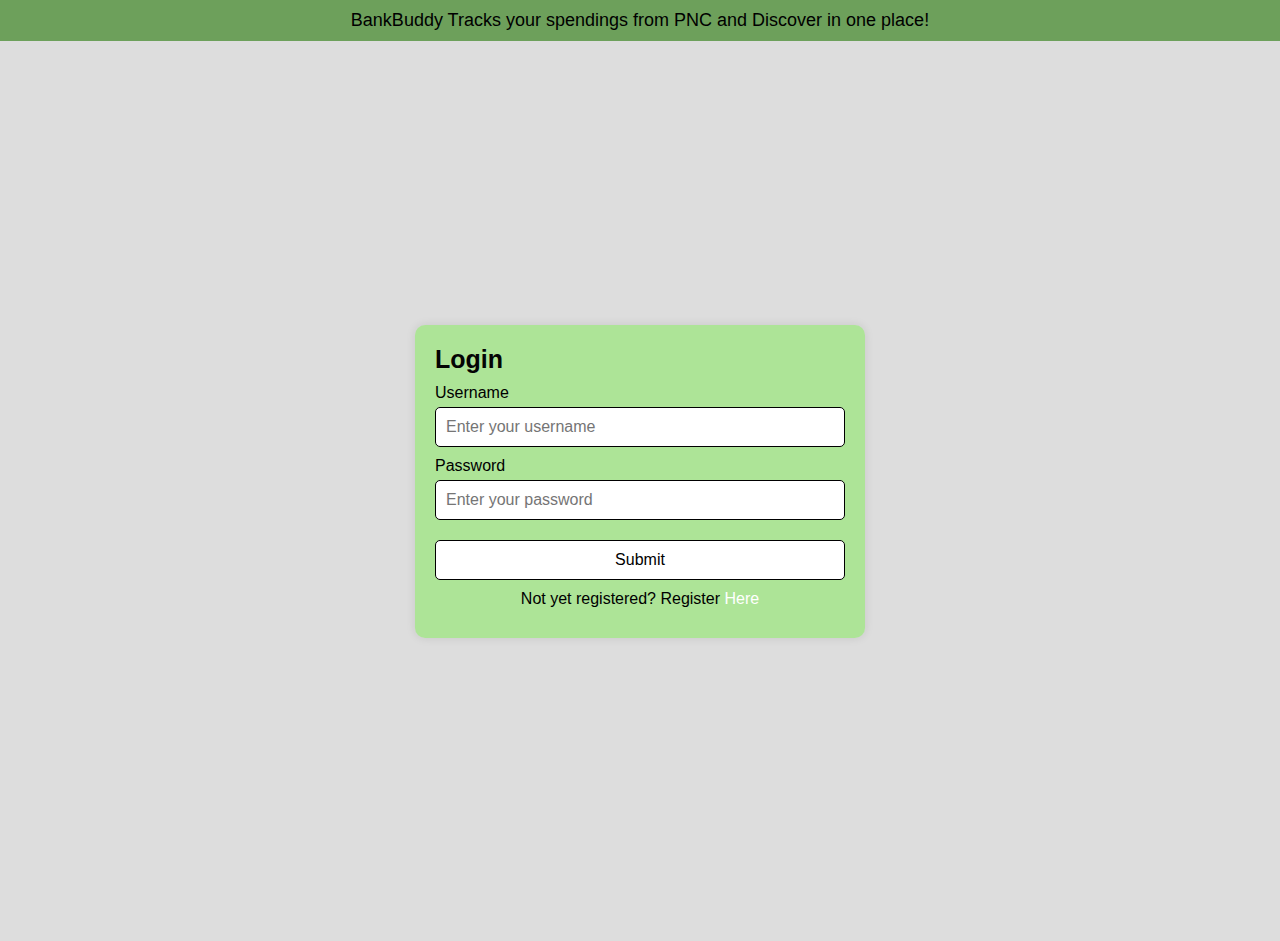
<file: index.html>
<!DOCTYPE html>
<html lang="en">

<head>
    <meta charset="UTF-8">
    <meta name="viewport" content="width=device-width, initial-scale=1.0">
    <title>Login</title>
    <link rel="stylesheet" href="style/style.css">
</head>

<body>
    <div class="banner">
        <p>BankBuddy Tracks your spendings from PNC and Discover in one place!</p>
    </div>
    <div class="container">
        <div class="box form-box">
            <header>Login</header>
            <form action="" method="post">
                <div class="field input">
                    <label for="username">Username</label>
                    <input type="text" name="username" id="username" placeholder="Enter your username" required>
                </div>
                <div class="field input">
                    <label for="password">Password</label>
                    <input type="password" name="password" id="password" placeholder="Enter your password" required>
                    <i class="fas fa-eye toggle"></i>
                </div>
                <div class="field">
                    <input type="submit" class="btn" name="submit">
                </div>
                <div class="link">
                    Not yet registered? Register <a class="here" href="register.html">Here</a>
                </div>
            </form>
        </div>
    </div>
</body>

</html>
</file>
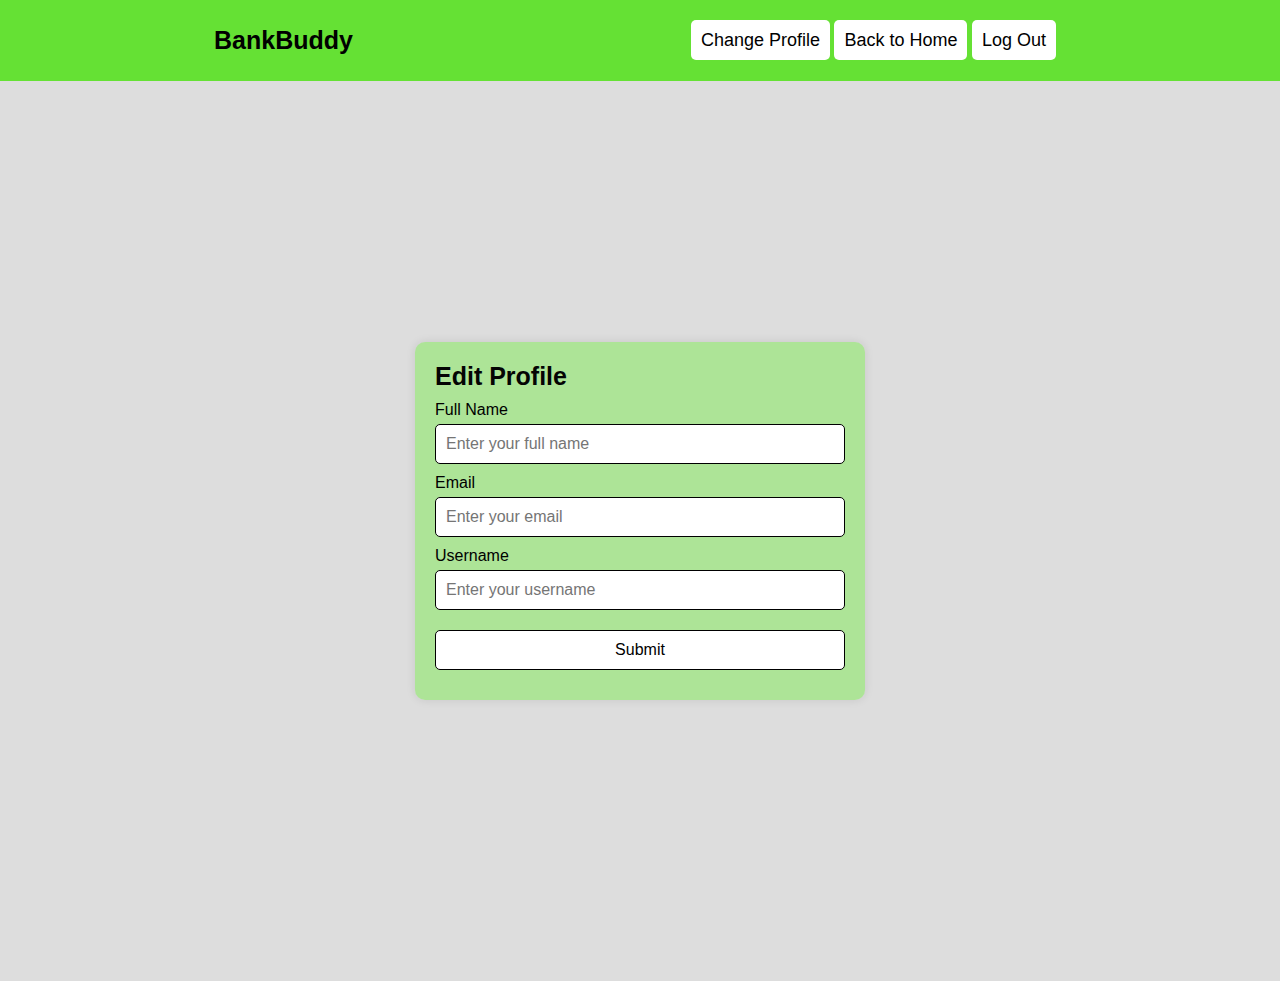
<file: edit.html>
<!DOCTYPE html>
<html lang="en">

<head>
    <meta charset="UTF-8">
    <meta name="viewport" content="width=device-width, initial-scale=1.0">
    <link rel="stylesheet" href="style/style.css">
    <title>Change Profile</title>
</head>

<body>
    <div class="nav">
        <div class="logo">
            <p><a href=hone.php>BankBuddy</a></p>
        </div>
        <div class="right-links">
            <a href="edit.html"><button class="btn">Change Profile</button></a>
            <a href="home.html"><button class="btn">Back to Home</button></a>
            <a href="logout.php"><button class="btn">Log Out</button></a>
        </div>
    </div>
    <div class="container">
        <div class="box form-box">
            <header>Edit Profile</header>
            <form action="" method="post">
                <div class="field input">
                    <label for="fullName">Full Name</label>
                    <input type="text" name="fullName" id="fullName" placeholder="Enter your full name" required>
                </div>
                <div class="field input">
                    <label for="email">Email</label>
                    <input type="text" name="email" id="email" placeholder="Enter your email" required>
                </div>
                <div class="field input">
                    <label for="username">Username</label>
                    <input type="text" name="username" id="username" placeholder="Enter your username" required>
                </div>
                <div class="field">
                    <input type="submit" class="btn" name="submit">
                </div>
            </form>
        </div>
    </div>
</body>

</html>
</file>
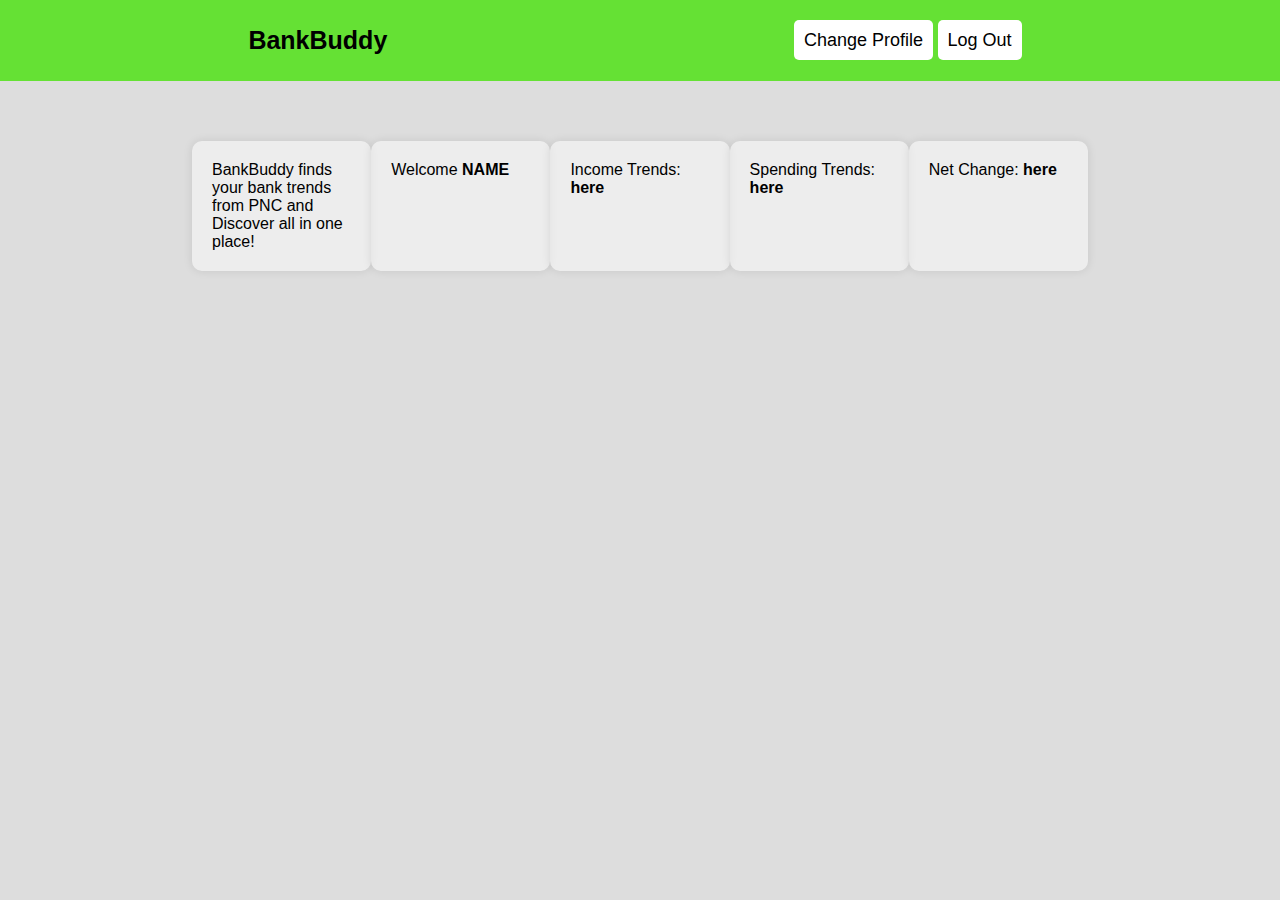
<file: home.html>
<!DOCTYPE html>
<html lang="en">

<head>
    <meta charset="UTF-8">
    <meta name="viewport" content="width=device-width, initial-scale=1.0">
    <link rel="stylesheet" href="style/style.css">
    <title>Home</title>
</head>

<body>
    <div class="nav">
        <div class="logo">
            <p> <a href="home.php">BankBuddy</a></p>
        </div>
        <div class="right-links">
            <a href="edit.html"><button class="btn">Change Profile</button></a>
            <a href="logout.php"><button class="btn">Log Out</button></a>
        </div>
    </div>
    <main>
        <div class="main-homeBox top">
            <div class="top">
                <div class="homeBox">
                    <p>BankBuddy finds your bank trends from PNC and Discover all in one place!</p>
                </div>
                <div class="homeBox">
                    <p>Welcome <b>NAME</b></p>
                </div>
                <div class="homeBox">
                    <p>Income Trends: <b>here</b></p>
                </div>
                <div class="homeBox">
                    <p>Spending Trends: <b>here</b></p>
                </div>
                <div class="homeBox">
                    <p>Net Change: <b>here</b></p>
                </div>
            </div>
        </div>
    </main>
</body>

</html>
</file>
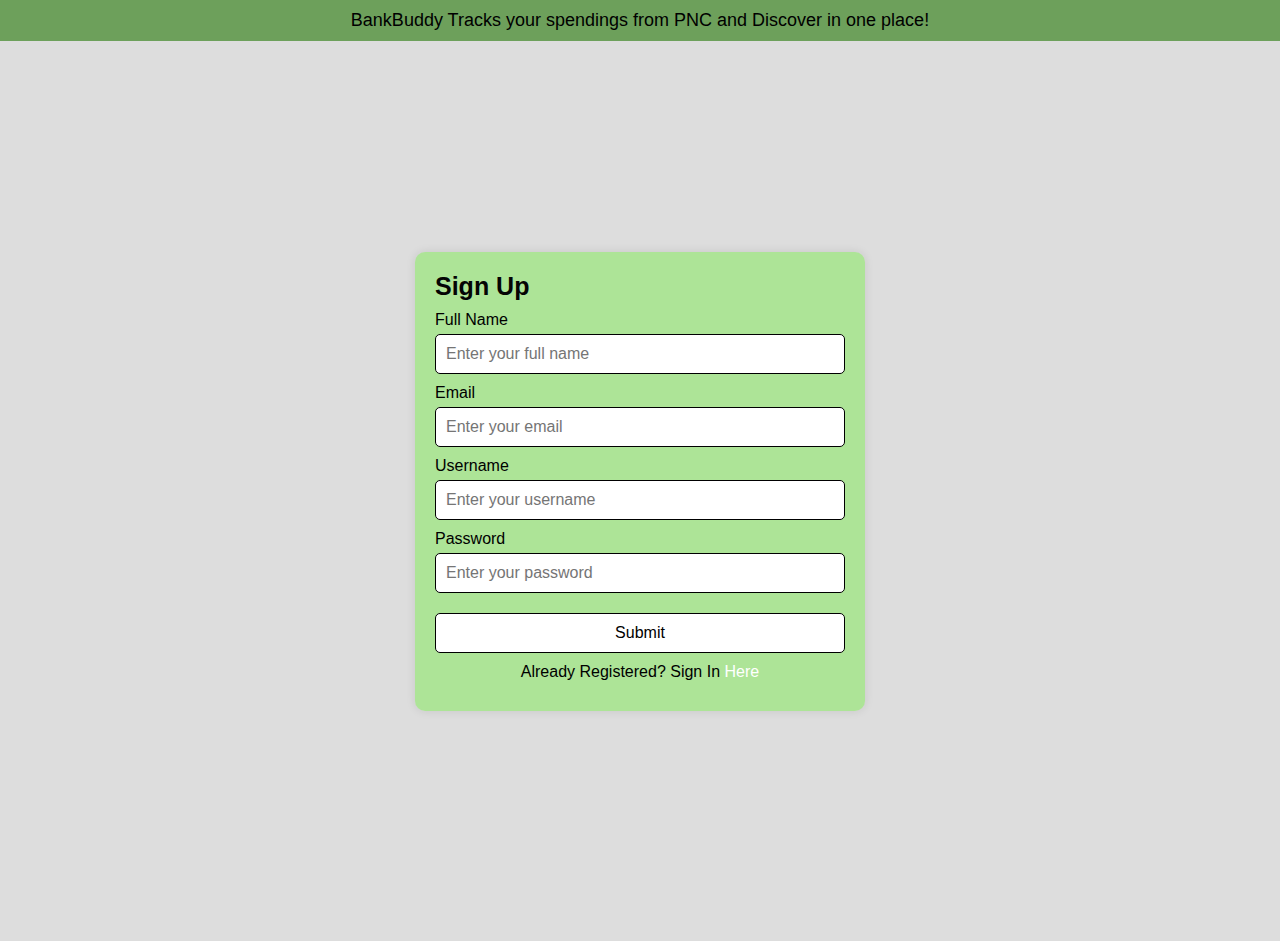
<file: register.html>
<!DOCTYPE html>
<html lang="en">

<head>
    <meta charset="UTF-8">
    <meta name="viewport" content="width=device-width, initial-scale=1.0">
    <title>Login</title>
    <link rel="stylesheet" href="style/style.css">
</head>

<body>
    <div class="banner">
        <p>BankBuddy Tracks your spendings from PNC and Discover in one place!</p>
    </div>
    <div class="container">
        <div class="box form-box">
            <header>Sign Up</header>
            <form action="" method="post">
                <div class="field input">
                    <label for="fullName">Full Name</label>
                    <input type="text" name="fullName" id="fullName" placeholder="Enter your full name" required>
                </div>
                <div class="field input">
                    <label for="email">Email</label>
                    <input type="text" name="email" id="email" placeholder="Enter your email" required>
                </div>
                <div class="field input">
                    <label for="username">Username</label>
                    <input type="text" name="username" id="username" placeholder="Enter your username" required>
                </div>
                <div class="field input">
                    <label for="password">Password</label>
                    <input type="password" name="password" id="password" placeholder="Enter your password" required>
                    <i class="fas fa-eye toggle"></i>
                </div>
                <div class="field">
                    <input type="submit" class="btn" name="submit">
                </div>
                <div class="link">
                    Already Registered? Sign In <a class="here" href="index.html">Here</a>
                </div>
            </form>
        </div>
    </div>
</body>

</html>
</file>
<file: style/style.css>
@import url('https://fonts.googleapis.com/css?family=Roboto:400,700');

/*index and register*/
* {
    padding: 0;
    margin: 0;
    box-sizing: border-box;
    font-family: 'Poppins', sans-serif;
}

body {
    background-color: #dddddd;
}

.banner {
    background-color: #4d8e35c5;
    color: #000000;
    font-size: large;
    padding: 10px;
    text-align: center;
}

.container {
    display: flex;
    justify-content: center;
    align-items: center;
    min-height: 100vh;
}

.box {
    background-color: #9fe683c5;
    padding: 20px;
    border-radius: 10px;
    box-shadow: 0 0 10px rgba(0, 0, 0, 0.1);
    width: 100%;
    /* max-width: 400px; */
}

.form-box {
    margin-bottom: 20px;
    width: 450px;
}

.form-box header {
    font-size: 25px;
    font-weight: 700;
    color: #040404;
    padding-bottom: 10px;
    border-bottom: 1px solid ff6c11
}

.form-box form .field {
    display: flex;
    margin-bottom: 10px;
    flex-direction: column;
}

.form-box form .field label {
    margin-bottom: 5px;
    color: #000000;
}

.form-box form .field input {
    padding: 10px;
    border: 1px solid #000000;
    border-radius: 5px;
    outline: none;
    height: 40px;
    width: 100%;
    font-size: 16px;
}

.btn {
    background-color: #ffffff;
    color: #000000;
    padding: 0px 10px;
    border: 0;
    border-radius: 5px;
    cursor: pointer;
    font-size: 18px;
    height: 40px;
    transition: all 0.3s ease;
    margin-top: 10px;
}

.btn:hover {
    opacity: 0.9;
}

.submit {
    width: 100%;
}

.link {
    color: #000000;
    text-align: center;
    margin-bottom: 10px;
}

.here {
    color: #ffffff;
    text-decoration: none;
}

.menu {
    display: flex;
    justify-content: center;
    align-items: center;
    min-height: 100vh;
}

/*home*/
.nav {
    display: flex;
    justify-content: space-around;
    align-items: center;
    padding: 10px 50px;
    background-color: #42e303c5;
    color: #000000;
    line-height: 60px;
    z-index: 100;
}

.homeBox {
    background-color: #ffffff7a;
    padding: 20px;
    border-radius: 10px;
    box-shadow: 0 0 10px rgba(0, 0, 0, 0.1);
    width: 100%;
}

.logo {
    font-size: 25px;
    font-weight: 900;
}

.logo a {
    text-decoration: none;
    color: #000000;
}

.right-links {
    padding: 0 10px;
}

main {
    display: flex;
    justify-content: center;
    align-items: center;
    margin-top: 60px;
}

.main-homeBox {
    display: flex;
    /*changes may be made*/
    flex-direction: column;
    width: 70%;
}

.main-homeBox .top {
    display: flex;
    flex-direction: row;
    justify-content: space-between;
}

.bottom {
    width: 100%;
    margin-top: 20px;
}

@media only screen and (max-width: 840px) {
    .main-homeBox .top {
        display: flex;
        flex-direction: column;
        justify-content: space-between;
    }

    .top .homeBox {
        margin: 10px 10px;
    }

    .bottom {
        margin-top: 0;
    }
}

.message {
    text-align: center;
    background: #42e303c5;
    padding: 15px 0px;
    border: 1px solid #000000;
    border-radius: 5px;
    margin-bottom: 10px;
    color: red;
}
</file>
